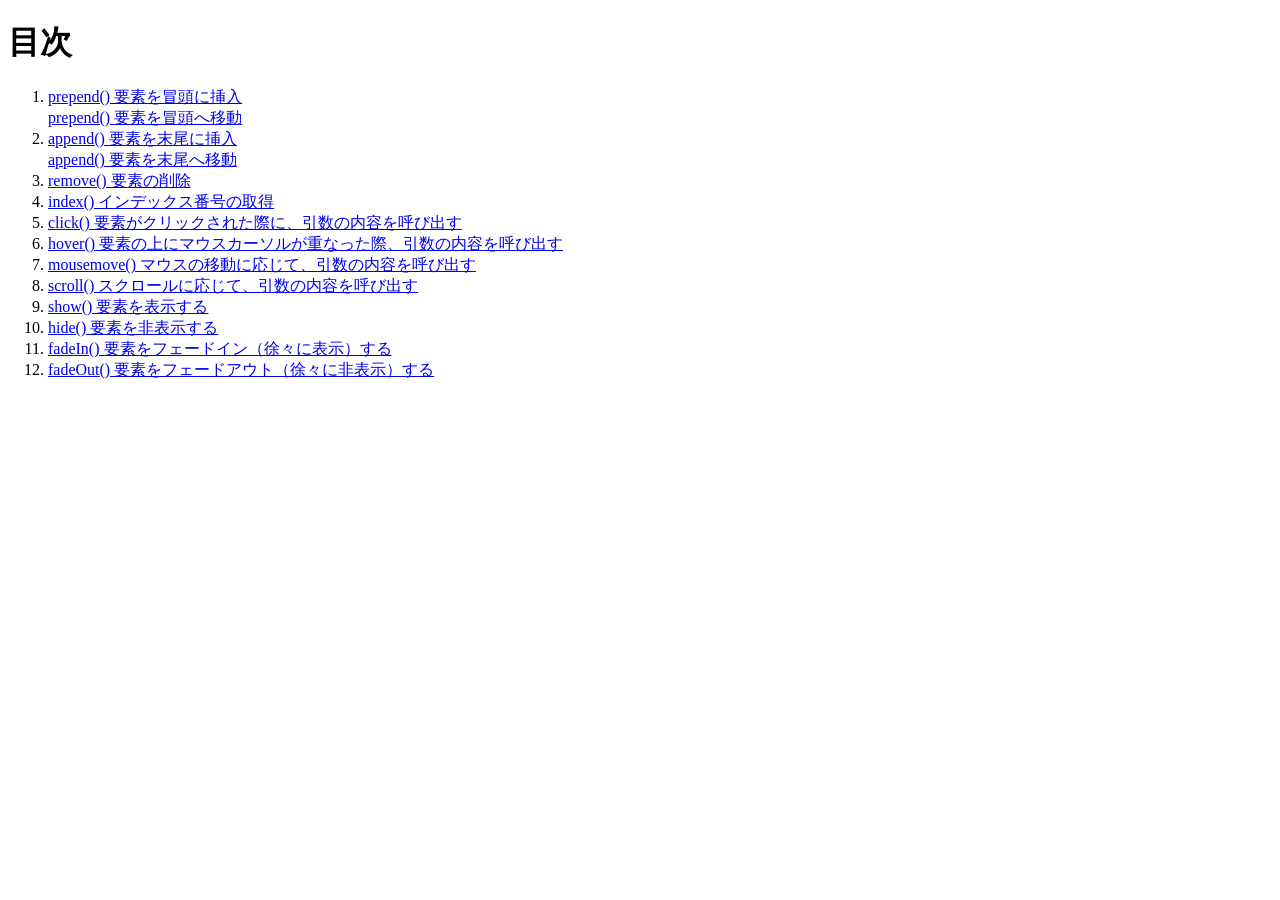
<file: index.html>
<!doctype html>
<html lang="ja">
<head>
  <meta charset="utf-8">
  <title>20260514-js</title>
</head>
<body>
	<h1>目次</h1>

  <ol>
    <li><a href="12_prepend_1/index.html">prepend() 要素を冒頭に挿入</a><br>
    <a href="12_prepend_2/index.html">prepend() 要素を冒頭へ移動</a></li>
    <li><a href="13_append_1/index.html">append() 要素を末尾に挿入</a><br>
    <a href="13_append_2/index.html">append() 要素を末尾へ移動</a></li>
    <li><a href="14_remove/index.html">remove() 要素の削除</a></li>
    <li><a href="15_index/index.html">index() インデックス番号の取得</a></li>
    <li><a href="16_click/index.html">click() 要素がクリックされた際に、引数の内容を呼び出す</a></li>
    <li><a href="17_hover_1/index.html">hover() 要素の上にマウスカーソルが重なった際、引数の内容を呼び出す</a><br>
    <li><a href="18_mousemove/index.html">mousemove() マウスの移動に応じて、引数の内容を呼び出す</a></li>
    <li><a href="19_scroll/index.html">scroll() スクロールに応じて、引数の内容を呼び出す</a></li>
    <li><a href="20_show/index.html">show() 要素を表示する</a></li>
    <li><a href="21_hide/index.html">hide() 要素を非表示する</a></li>
    <li><a href="22_fadein/index.html">fadeIn() 要素をフェードイン（徐々に表示）する</a></li>
    <li><a href="23_fadeout/index.html">fadeOut() 要素をフェードアウト（徐々に非表示）する</a></li>
  </ol>
</body>
</html>
</file>
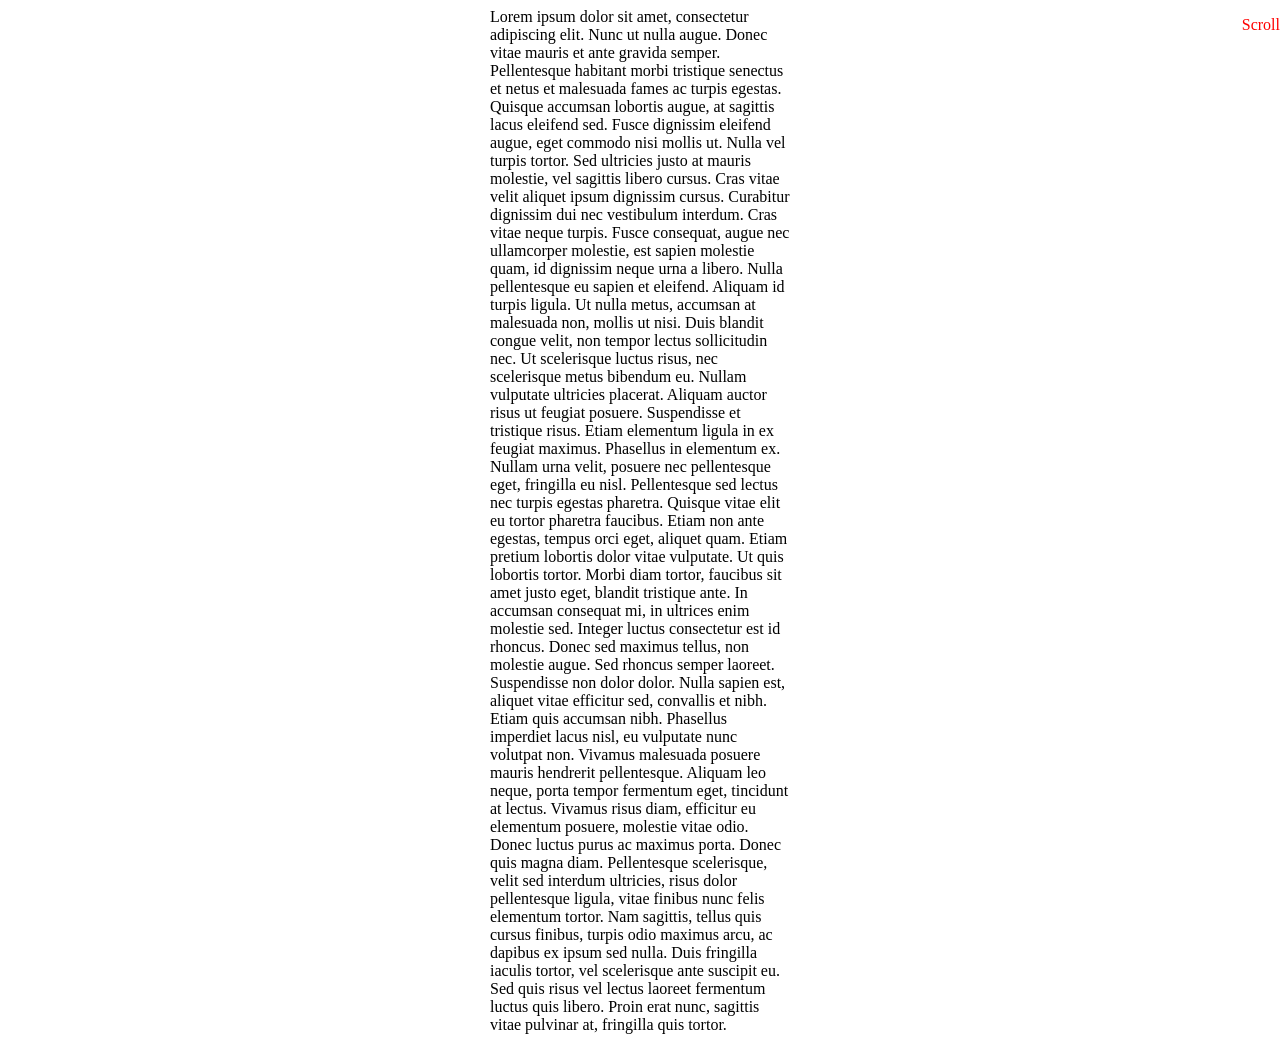
<file: 19_scroll/index.html>
<!doctype html>
<html>
<head>
  <meta charset="UTF-8">
  <title>タイトル</title>
  <!----- CSS ----->
  <link rel="stylesheet" href="style.css">
  <!----- JS ----->
  <!-- jQuery -->
  <script src="https://code.jquery.com/jquery-3.7.0.min.js" integrity="sha256-2Pmvv0kuTBOenSvLm6bvfBSSHrUJ+3A7x6P5Ebd07/g=" crossorigin="anonymous"></script>
</head>
<body>
  
  <!-- HTMLを記述 -->
  <p>Scroll</p>

  <div>
    Lorem ipsum dolor sit amet, consectetur adipiscing elit. Nunc ut nulla augue. Donec vitae mauris et ante gravida semper. Pellentesque habitant morbi tristique senectus et netus et malesuada fames ac turpis egestas. Quisque accumsan lobortis augue, at sagittis lacus eleifend sed. Fusce dignissim eleifend augue, eget commodo nisi mollis ut. Nulla vel turpis tortor. Sed ultricies justo at mauris molestie, vel sagittis libero cursus. Cras vitae velit aliquet ipsum dignissim cursus.
Curabitur dignissim dui nec vestibulum interdum. Cras vitae neque turpis. Fusce consequat, augue nec ullamcorper molestie, est sapien molestie quam, id dignissim neque urna a libero. Nulla pellentesque eu sapien et eleifend. Aliquam id turpis ligula. Ut nulla metus, accumsan at malesuada non, mollis ut nisi. Duis blandit congue velit, non tempor lectus sollicitudin nec. Ut scelerisque luctus risus, nec scelerisque metus bibendum eu.
Nullam vulputate ultricies placerat. Aliquam auctor risus ut feugiat posuere. Suspendisse et tristique risus. Etiam elementum ligula in ex feugiat maximus. Phasellus in elementum ex. Nullam urna velit, posuere nec pellentesque eget, fringilla eu nisl. Pellentesque sed lectus nec turpis egestas pharetra. Quisque vitae elit eu tortor pharetra faucibus.
Etiam non ante egestas, tempus orci eget, aliquet quam. Etiam pretium lobortis dolor vitae vulputate. Ut quis lobortis tortor. Morbi diam tortor, faucibus sit amet justo eget, blandit tristique ante. In accumsan consequat mi, in ultrices enim molestie sed. Integer luctus consectetur est id rhoncus. Donec sed maximus tellus, non molestie augue. Sed rhoncus semper laoreet. Suspendisse non dolor dolor.
Nulla sapien est, aliquet vitae efficitur sed, convallis et nibh. Etiam quis accumsan nibh. Phasellus imperdiet lacus nisl, eu vulputate nunc volutpat non. Vivamus malesuada posuere mauris hendrerit pellentesque. Aliquam leo neque, porta tempor fermentum eget, tincidunt at lectus. Vivamus risus diam, efficitur eu elementum posuere, molestie vitae odio. Donec luctus purus ac maximus porta. Donec quis magna diam. Pellentesque scelerisque, velit sed interdum ultricies, risus dolor pellentesque ligula, vitae finibus nunc felis elementum tortor. Nam sagittis, tellus quis cursus finibus, turpis odio maximus arcu, ac dapibus ex ipsum sed nulla. Duis fringilla iaculis tortor, vel scelerisque ante suscipit eu. Sed quis risus vel lectus laoreet fermentum luctus quis libero. Proin erat nunc, sagittis vitae pulvinar at, fringilla quis tortor.
  </div>
  <!-- script -->
  <script src="script.js"></script>
</body>
</html>
</file>
<file: 19_scroll/style.css>
@charset "utf-8";

/* 表示調整用スタイル */
body {
	/* 最低限の高さを1画面分に設定 */
	min-height:100vh;
	/* 子要素を画面中央に配置 */
	display:flex;
	flex-direction:column;
	justify-content:center;
	align-items:center;
}

/* CSSを記述 */
p {
	position: fixed;
	top: 0;
	right: 0;
}

div {
	width: 300px;
}
</file>
